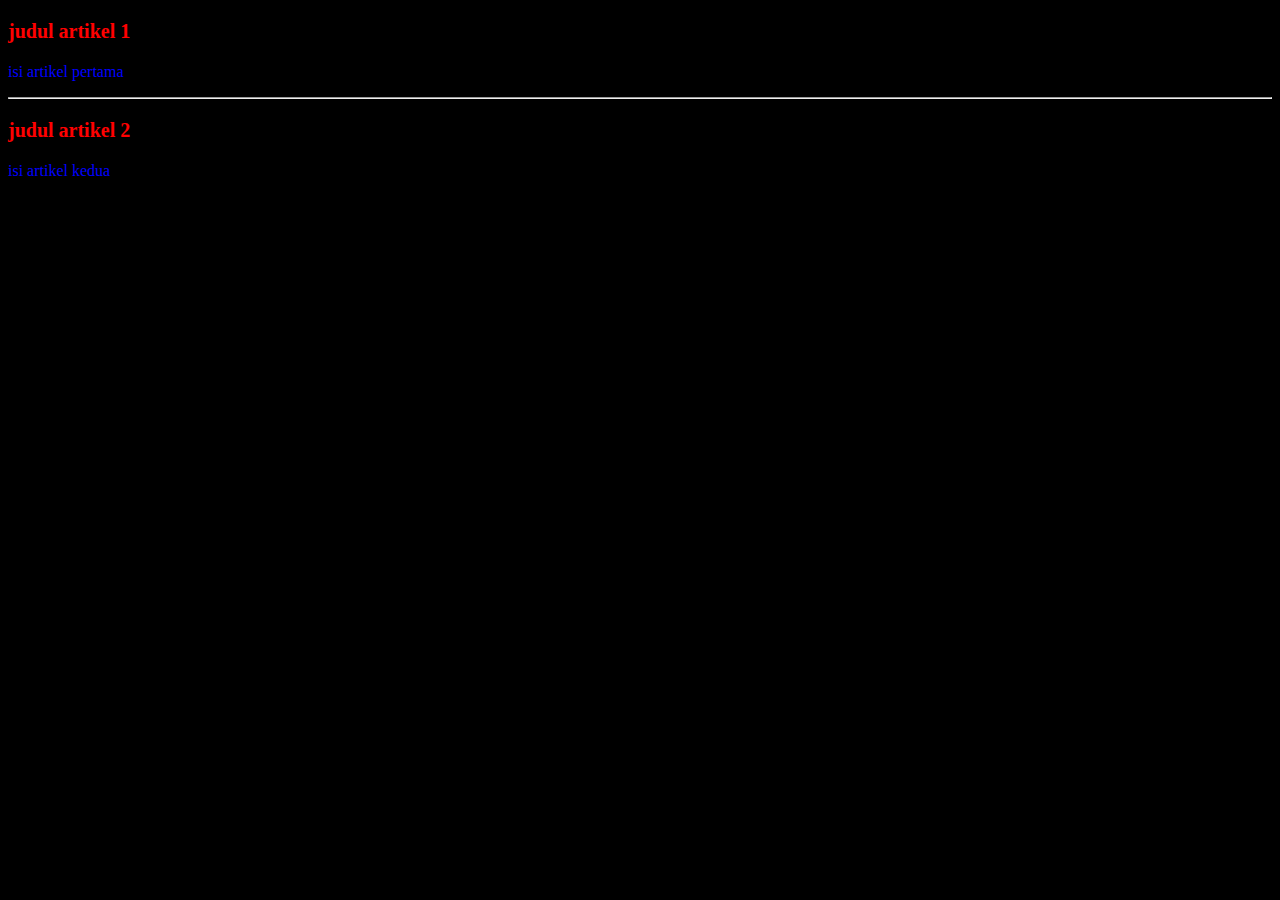
<file: Pratikum 01-01/pratikum-01-02-review-html-css-js/index.html>
<!DOCTYPE html>
<html lang="en">
    <head>
    <meta charset="UTF-8">
    <meta http-equiv="X-UA-Compatible" content="IE=edge">
    <meta name="viewport" content="width=device-width, initial-scale=1.0">
    <title>PRATIKUM 01</title>
<link rel="stylesheet" href="style.css">
    </head>
    <body>
        <h3>judul artikel 1</h3>
        <p>isi artikel pertama</p>
        <hr>
        <h3>judul artikel 2</h3>
        <p>isi artikel kedua</p>
    </body>
</html>
</file>
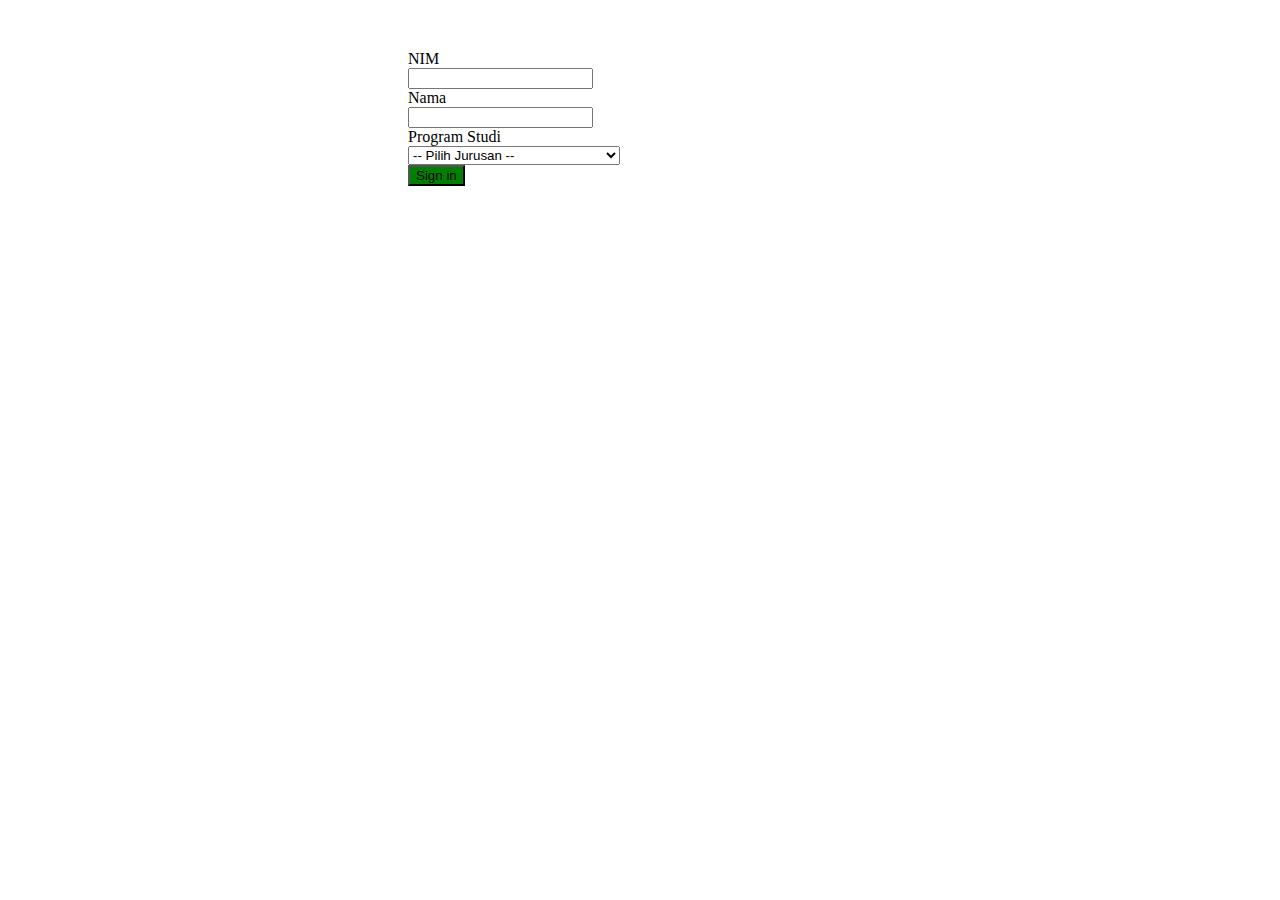
<file: praktikum-02-01-variabel-dan-tipe-data/input.html>
<!DOCTYPE html>
<html lang="en">

<head>
    <meta charset="UTF-8">
    <meta http-equiv="X-UA-Compatible" content="IE=edge">
    <meta name="viewport" content="width=device-width, initial-scale=1.0">
    <link href="https://cdn.jsdelivr.net/npm/bootstrap@5.0.2/dist/css/bootstrap.min.css" rel="stylesheet"
        integrity="sha384-EVSTQN3/azprG1Anm3QDgpJLIm9Nao0Yz1ztcQTwFspd3yD65VohhpuuCOmLASjC" crossorigin="anonymous">
    <title>Input Data Mahasiswa</title>
</head>

<body>
    <form action="proses.php" method="post" style="margin: 50px 0 0 400px;">
        <div class="row mb-3">
            <label for="inputEmail3" class="col-sm-2 col-form-label">NIM </label>
            <div class="col-sm-5">
                <input type="text" class="form-control" id="Nama Mahasiswa" name="nim">
            </div>
        </div>
        <div class="row mb-3">
            <label for="Nama" class="col-sm-2 col-form-label">Nama</label>
            <div class="col-sm-5">
                <input type="text" class="form-control" id="Nama" name="nama">
            </div>
        </div>
        <div class="row mb-2">
            <label for="Nama" class="col-sm-2 col-form-label">Program Studi</label>
            <div class="col-sm-5">
                <select id="inputState" class="form-control" name="prodi">
                    <option selected>-- Pilih Jurusan --</option>
                    <option>S1 Teknik Informatika</option>
                    <option>S1 Sistem Informasi</option>
                    <option>S1 Teknologi Informasi</option>
                    <option>S1 Bisnis Digital</option>
                    <option>S1 Pendidik Teknologi Informasi</option>
                </select>
            </div>
        </div>
        <div class="col-10">
            <button type="submit" class="btn btn-primary" style="background-color: green;">Sign in</button>
        </div>
    </form>
</body>

</html>
</file>
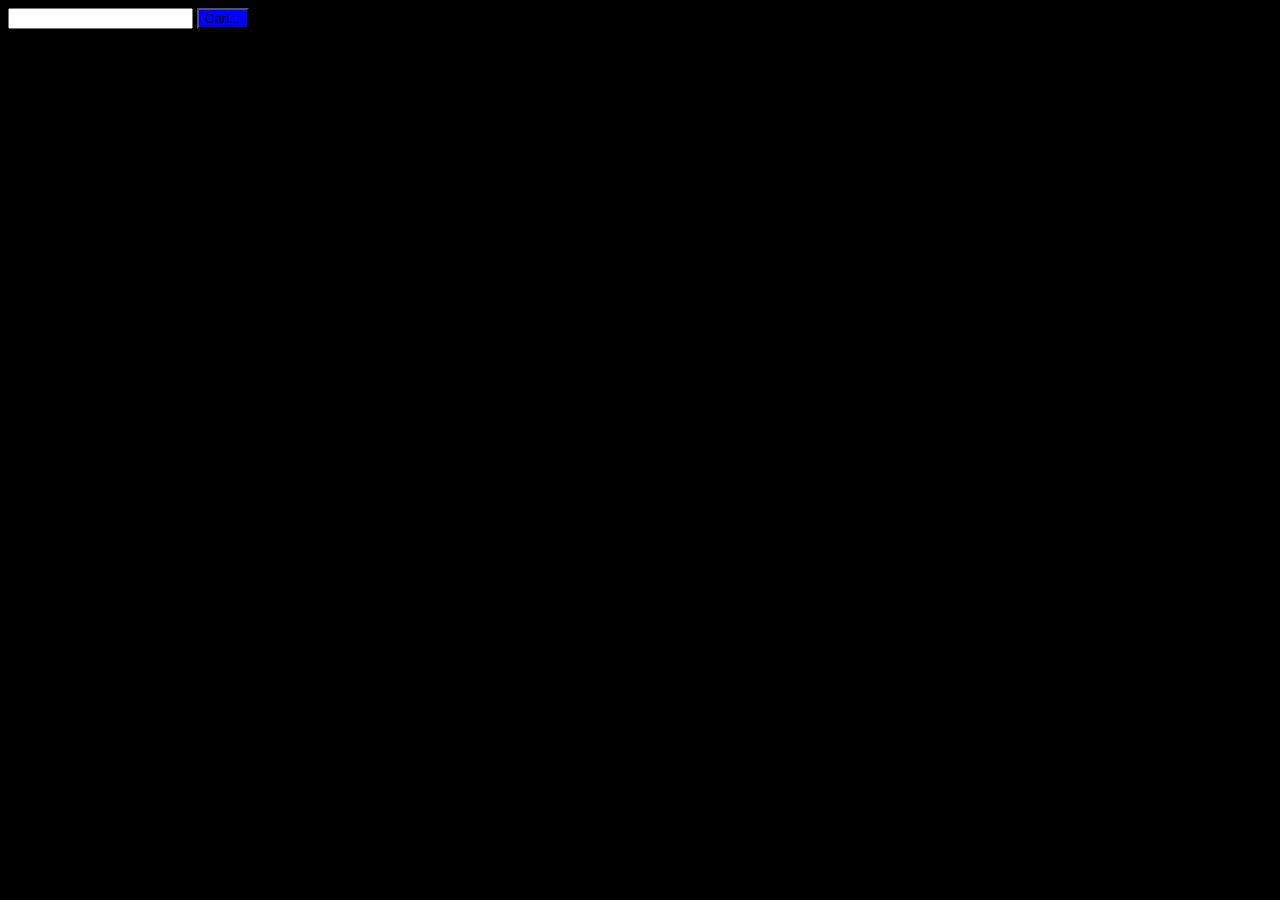
<file: Pratikum 01-01/pratikum-01-02-review-html-css-js/dua.html>
<!DOCTYPE html>
<html lang="en">
    <head>
       <meta charset="UTF-8">
       <meta http-equiv="X-UA-Compatible" content="IE=edge">
       <meta name="viewport" content="width=device-width, initial-scale=1.0">
       <title>Basic CSS dan JS</title>
       <link rel="stylesheet" href="style.css">
    </head>
    <body>
       <form action="#">
          <input type="text" id="txtKataKunci">
          <button type="button" id="btnCari"
onclick="validasi()">Cari...</button>
        </form>
        <script type="text/javascript" src="validasi.js"></script>
    </body>
</html>
</file>
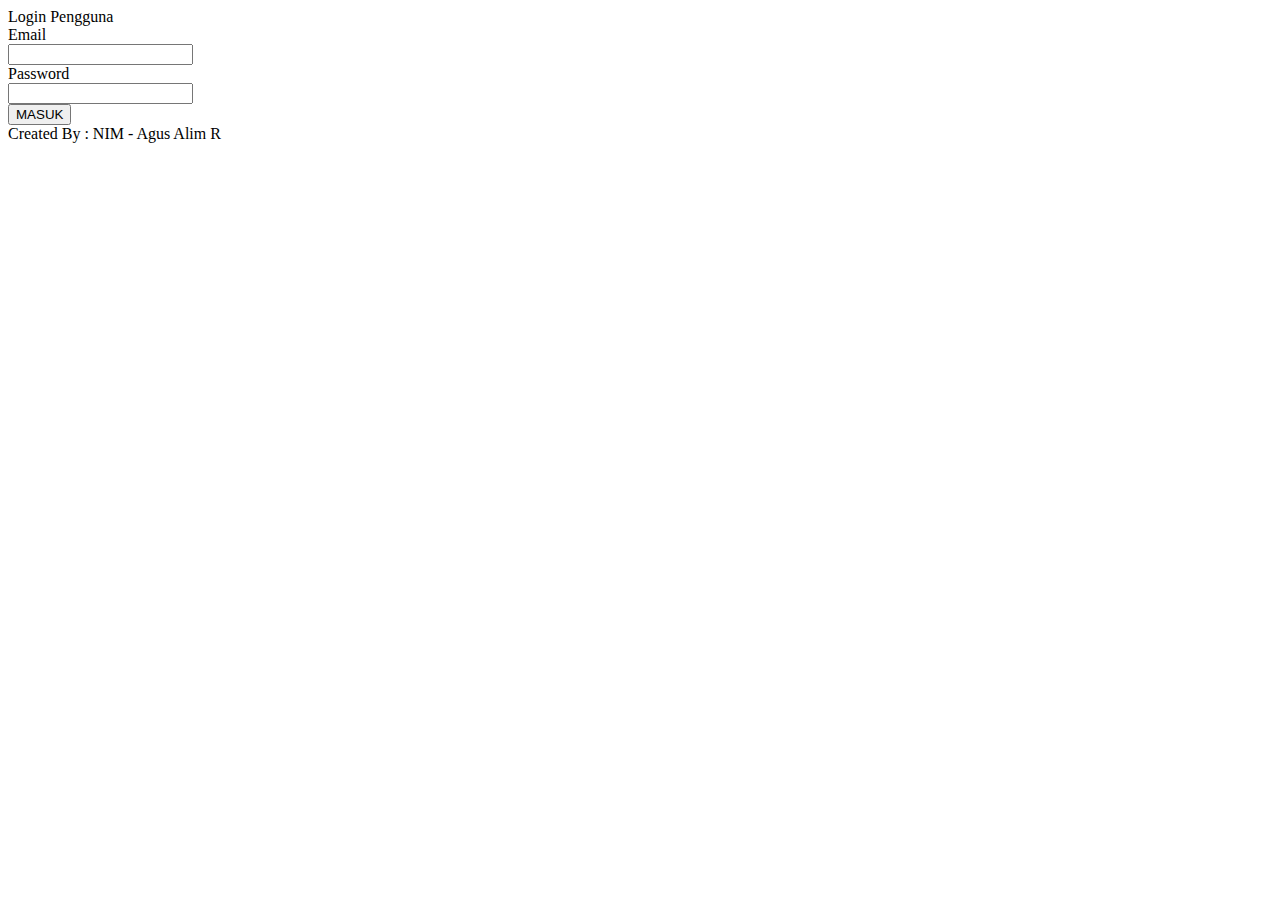
<file: Pratikum 01-01/pratikum-01-02-review-html-css-js/tiga.html>
<!DOCTYPE html>
<html lang="en">
   <head>
       <meta charset="utf-8">
       <meta name="viewport" content="width=device-width, initial-scale=1">
       <link
href="https://cdn.jsdelivr.net/npm/bootstrap@5.0.2/dist/css/bootstrap.min.css"
rel="stylesheet"
integrity="sha384-EVSTQN3/azprG1Anm3QDgpJLIm9Nao0Yz1ztcQTwFspd3yD65VohhpuuCOmLAS
jC" crossorigin="anonymous">
       <title>CSS Bootstrap</title>
   </head>
   <body>
      <div class="container">
         <div class="row">
            <div class="col-md-6 offset-3">
               <div class="card text-center">
                  <div class="card-header">
                      Login Pengguna
                  </div>
                  <div class="card-body">
                    <form>
                       <div class="row mb-3">
                           <label class="col-sm-3
col-form-label">Email</label>
                           <div class="col-sm-9"> 
    <input type="email" class="form-control"

id="inputEmail3">

                           </div>
                      </div>
                      <div class="row mb-3">
<label class="col-sm-3

col-form-label">Password</label>

<div class="col-sm-9">
<input type="password"

class="form-control" id="inputPassword3">
</div>
                  </div>
                  <button type="submit" class="btn

btn-success">MASUK</button>

                  </form>
                </div>
              <div class="card-footer text-muted">
                  Created By : NIM - Agus Alim R
              </div>
            </div>
         </div>
      </div>
   </div>
  <script
src="https://cdn.jsdelivr.net/npm/bootstrap@5.0.2/dist/js/bootstrap.bundle.min.j
s"
integrity="sha384-MrcW6ZMFYlzcLA8Nl+NtUVF0sA7MsXsP1UyJoMp4YLEuNSfAP+JcXn/tWtIaxV
XM" crossorigin="anonymous"></script>
 </body>
</html>
</file>
<file: Pratikum 01-01/pratikum-01-02-review-html-css-js/style.css>
body
{
    background-color: #000;
}

h3
{
    font-weight: bold;
    font-size: 20px;
    color: #f00;
}

p
{
    color: #00f;
}

#btnCari {
    background-color: #00f;
}
</file>
